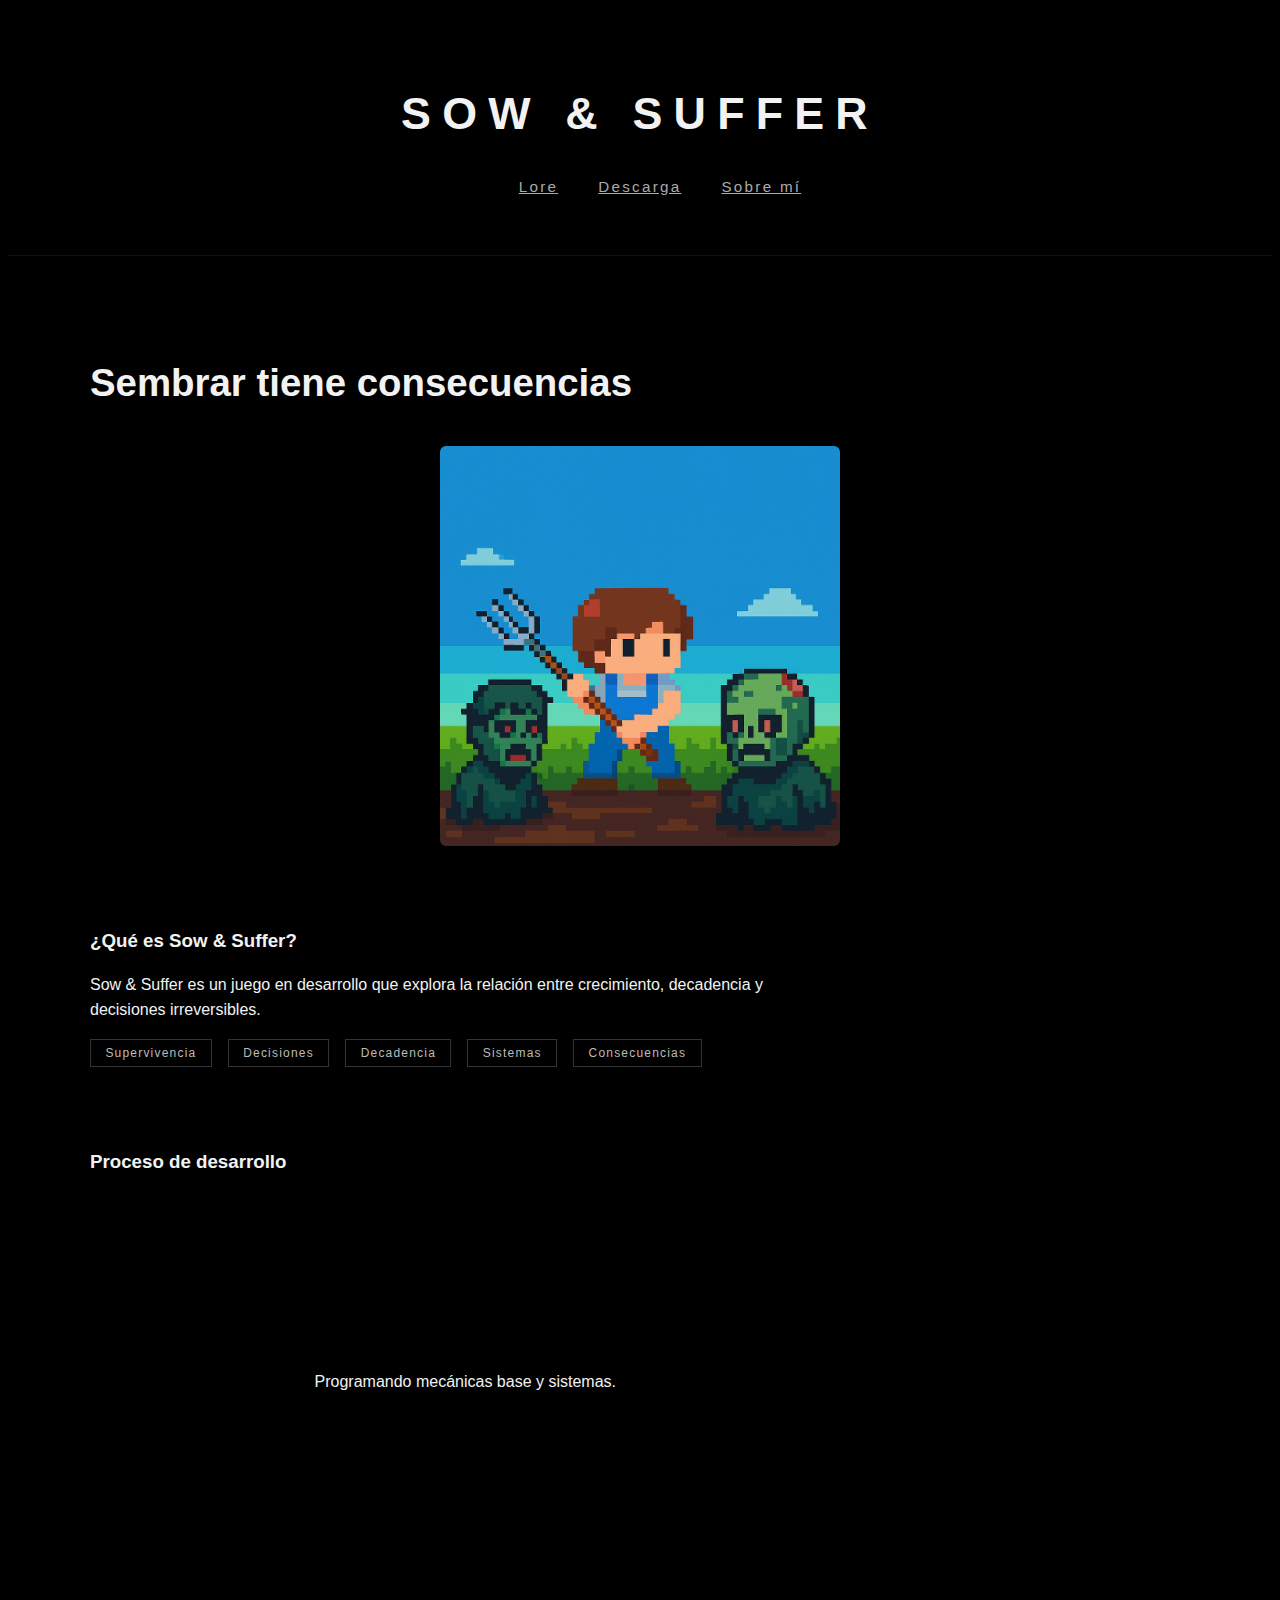
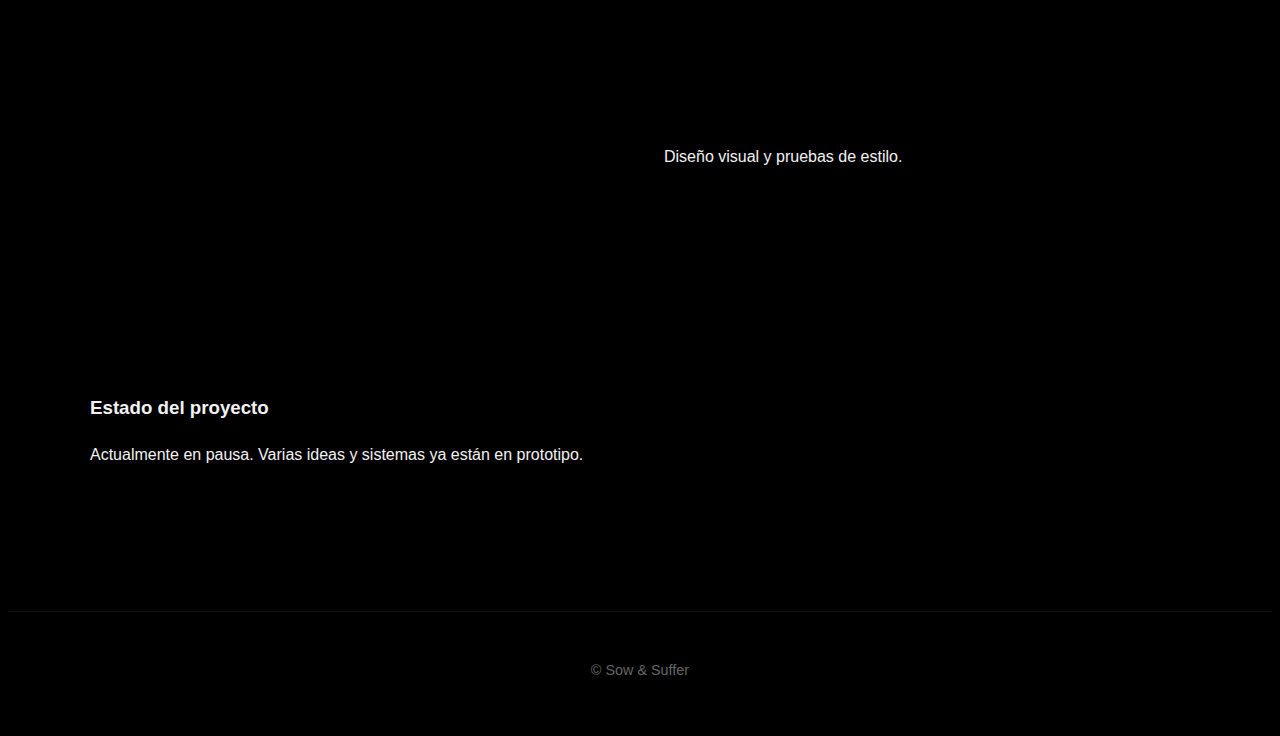
<file: index.html>
<!DOCTYPE html>
<html lang="es">

<head>
    <meta charset="UTF-8">
    <title>Sow & Suffer</title>
    <meta name="viewport" content="width=device-width, initial-scale=1.0">
    <link rel="stylesheet" href="style.css">
    <link rel="icon" href="media/imagenes/logo.png" type="image/png">
</head>

<body class="index-body">

    <header class="index-header">
        <nav class="index-nav">
            <h1 class="index-title">SOW & SUFFER</h1>
            <ul class="index-menu" style="list-style: none;">
                <li><a href="lore.html" target="_blank" rel="noopener noreferrer">Lore</a></li>
                <li><a href="descarga.html" target="_blank" rel="noopener noreferrer">Descarga</a></li>
                <li><a href="sobre-mi.html" target="_blank" rel="noopener noreferrer">Sobre mí</a></li>
            </ul>
        </nav>
    </header>

    <main class="index-main">

        <section class="index-hero">
            <h2 class="index-hero-text">Sembrar tiene consecuencias</h2>
            <div class="index-hero-media reveal-media">
                <img src="media/imagenes/imagen-representativa.png" alt="Imagen principal de Sow & Suffer">
            </div>
        </section>

        <section class="index-description">
            <h3>¿Qué es Sow & Suffer?</h3>
            <p>
                Sow & Suffer es un juego en desarrollo que explora la relación entre
                crecimiento, decadencia y decisiones irreversibles.
            </p>
            <div class="index-tags">
                <button class="index-tag" data-info="El juego prioriza la gestión de recursos limitados.">
                    Supervivencia
                </button>

                <button class="index-tag" data-info="Cada acción deja una marca permanente."> Decisiones </button>

                <button class="index-tag" data-info="El mundo se deteriora con el tiempo."> Decadencia </button>

                <button class="index-tag" data-info="Mecánicas interconectadas entre sí."> Sistemas </button>

                <button class="index-tag" data-info="Nada ocurre sin un costo."> Consecuencias </button>
            </div>
        </section>

        <section class="index-process">
            <h3>Proceso de desarrollo</h3>

            <article class="index-process-block">
                <div class="index-process-media reveal-media">
                    <video src="media/videos/140912-776415326_small.mp4" controls playsinline</video>
                </div>
                <p>Programando mecánicas base y sistemas.</p>
            </article>

            <article class="index-process-block">
                <div class="index-process-media reveal-media">
                    <img src="media/imagenes/sprite-S&S.png" alt="Sprites en desarrollo">
                </div>
                <p>Diseño visual y pruebas de estilo.</p>
            </article>

        </section>

        <section class="index-status">
            <h3>Estado del proyecto</h3>
            <p>Actualmente en pausa. Varias ideas y sistemas ya están en prototipo.</p>
        </section>

    </main>

    <footer class="index-footer">
        <p>© Sow & Suffer</p>
    </footer>

    <button id="scrollTopBtn" class="scroll-top-btn" aria-label="Volver arriba"> ↑ </button>

    <script src="scroll-top.js"></script>
    <script src="reveal-media.js"></script>
    <script src="tags-tooltip.js"></script>

</body>

</html>
</file>
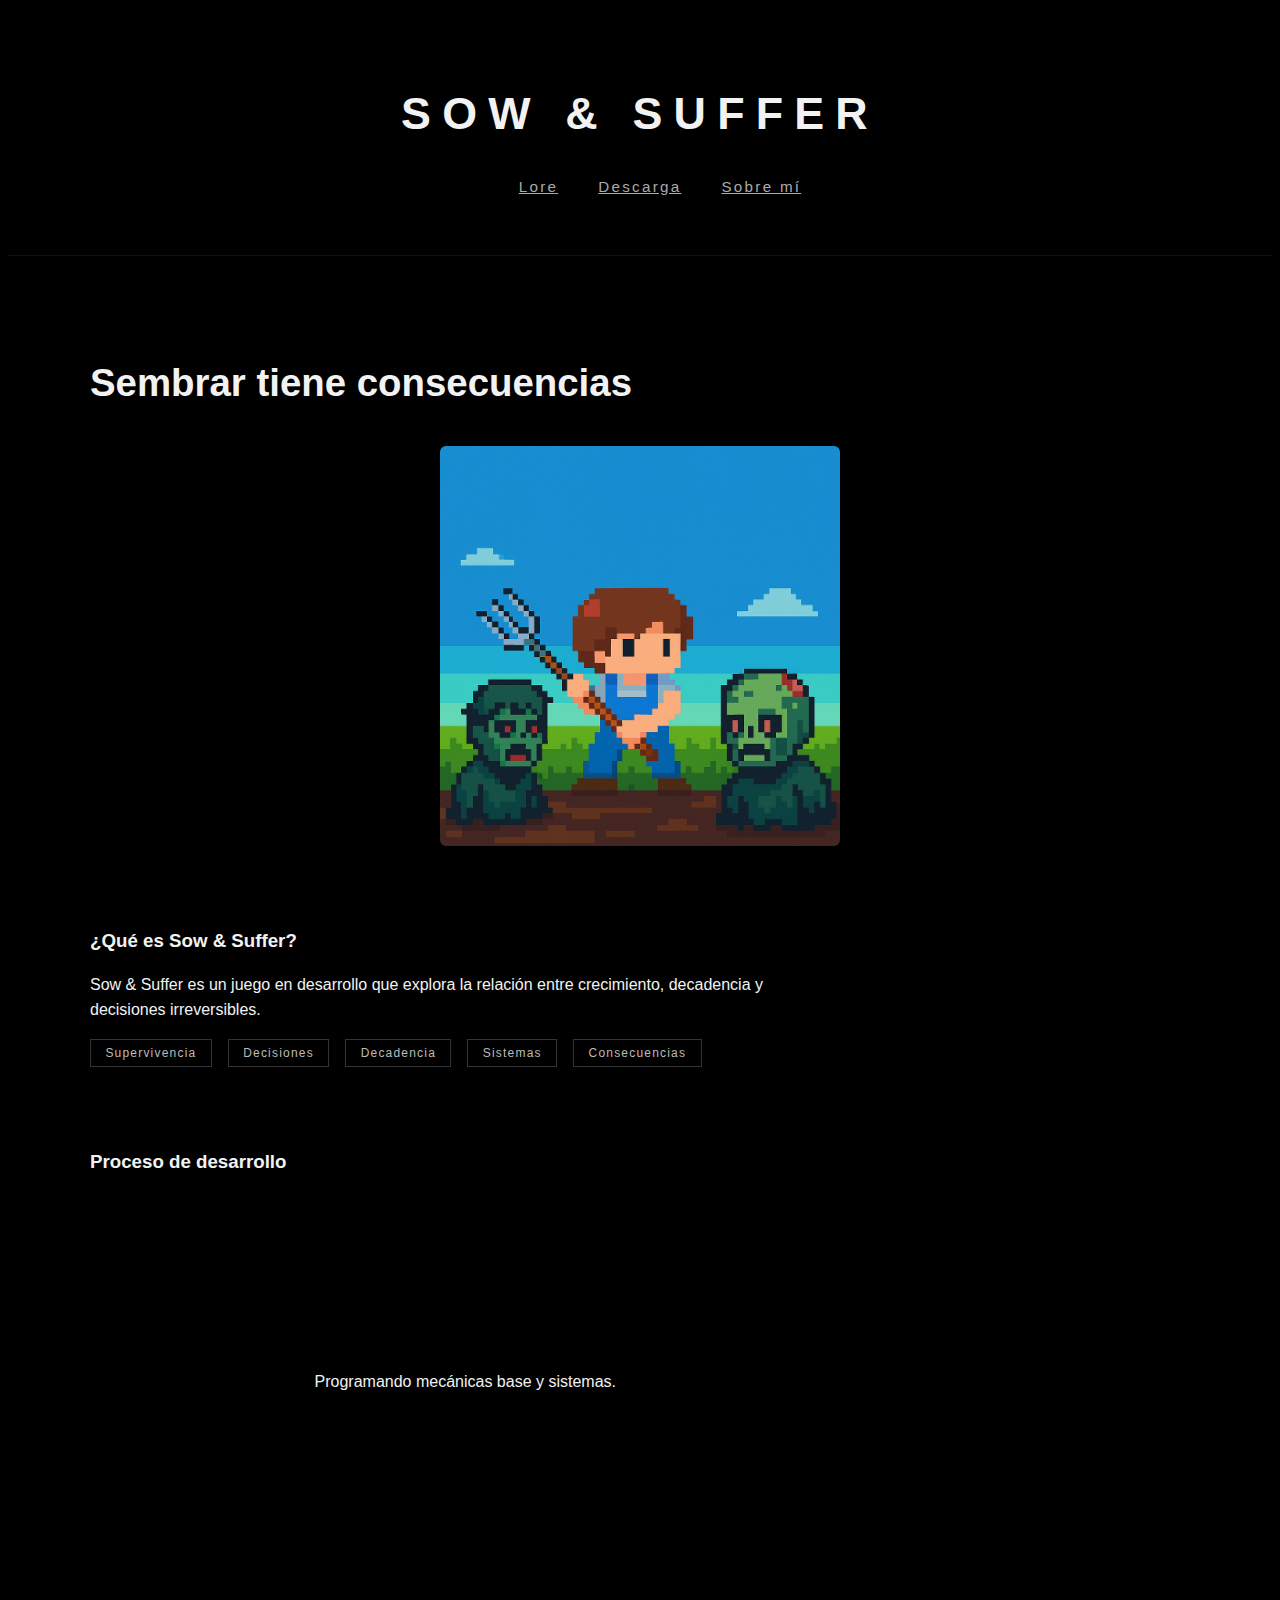
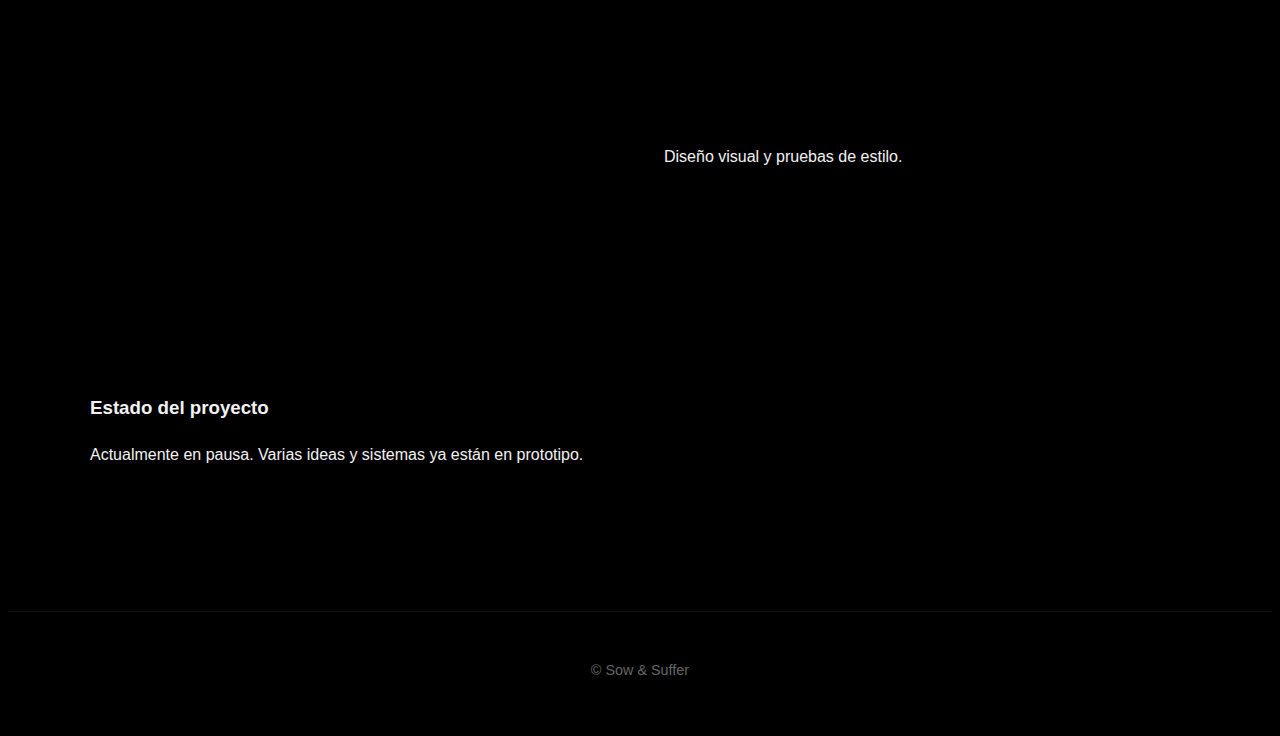
<file: pagina-web/index.html>
<!DOCTYPE html>
<html lang="es">

<head>
    <meta charset="UTF-8">
    <title>Sow & Suffer</title>
    <meta name="viewport" content="width=device-width, initial-scale=1.0">
    <link rel="stylesheet" href="style.css">
    <link rel="icon" href="media/imagenes/logo.png" type="image/png">
</head>

<body class="index-body">

    <header class="index-header">
        <nav class="index-nav">
            <h1 class="index-title">SOW & SUFFER</h1>
            <ul class="index-menu" style="list-style: none;">
                <li><a href="lore.html" target="_blank" rel="noopener noreferrer">Lore</a></li>
                <li><a href="descarga.html" target="_blank" rel="noopener noreferrer">Descarga</a></li>
                <li><a href="sobre-mi.html" target="_blank" rel="noopener noreferrer">Sobre mí</a></li>
            </ul>
        </nav>
    </header>

    <main class="index-main">

        <section class="index-hero">
            <h2 class="index-hero-text">Sembrar tiene consecuencias</h2>
            <div class="index-hero-media reveal-media">
                <img src="media/imagenes/imagen-representativa.png" alt="Imagen principal de Sow & Suffer">
            </div>
        </section>

        <section class="index-description">
            <h3>¿Qué es Sow & Suffer?</h3>
            <p>
                Sow & Suffer es un juego en desarrollo que explora la relación entre
                crecimiento, decadencia y decisiones irreversibles.
            </p>
            <div class="index-tags">
                <button class="index-tag" data-info="El juego prioriza la gestión de recursos limitados.">
                    Supervivencia
                </button>

                <button class="index-tag" data-info="Cada acción deja una marca permanente."> Decisiones </button>

                <button class="index-tag" data-info="El mundo se deteriora con el tiempo."> Decadencia </button>

                <button class="index-tag" data-info="Mecánicas interconectadas entre sí."> Sistemas </button>

                <button class="index-tag" data-info="Nada ocurre sin un costo."> Consecuencias </button>
            </div>
        </section>

        <section class="index-process">
            <h3>Proceso de desarrollo</h3>

            <article class="index-process-block">
                <div class="index-process-media reveal-media">
                    <video src="media/videos/140912-776415326_small.mp4" controls playsinline</video>
                </div>
                <p>Programando mecánicas base y sistemas.</p>
            </article>

            <article class="index-process-block">
                <div class="index-process-media reveal-media">
                    <img src="media/imagenes/sprite-S&S.png" alt="Sprites en desarrollo">
                </div>
                <p>Diseño visual y pruebas de estilo.</p>
            </article>

        </section>

        <section class="index-status">
            <h3>Estado del proyecto</h3>
            <p>Actualmente en pausa. Varias ideas y sistemas ya están en prototipo.</p>
        </section>

    </main>

    <footer class="index-footer">
        <p>© Sow & Suffer</p>
    </footer>

    <button id="scrollTopBtn" class="scroll-top-btn" aria-label="Volver arriba"> ↑ </button>

    <script src="scroll-top.js"></script>
    <script src="reveal-media.js"></script>
    <script src="tags-tooltip.js"></script>

</body>

</html>
</file>
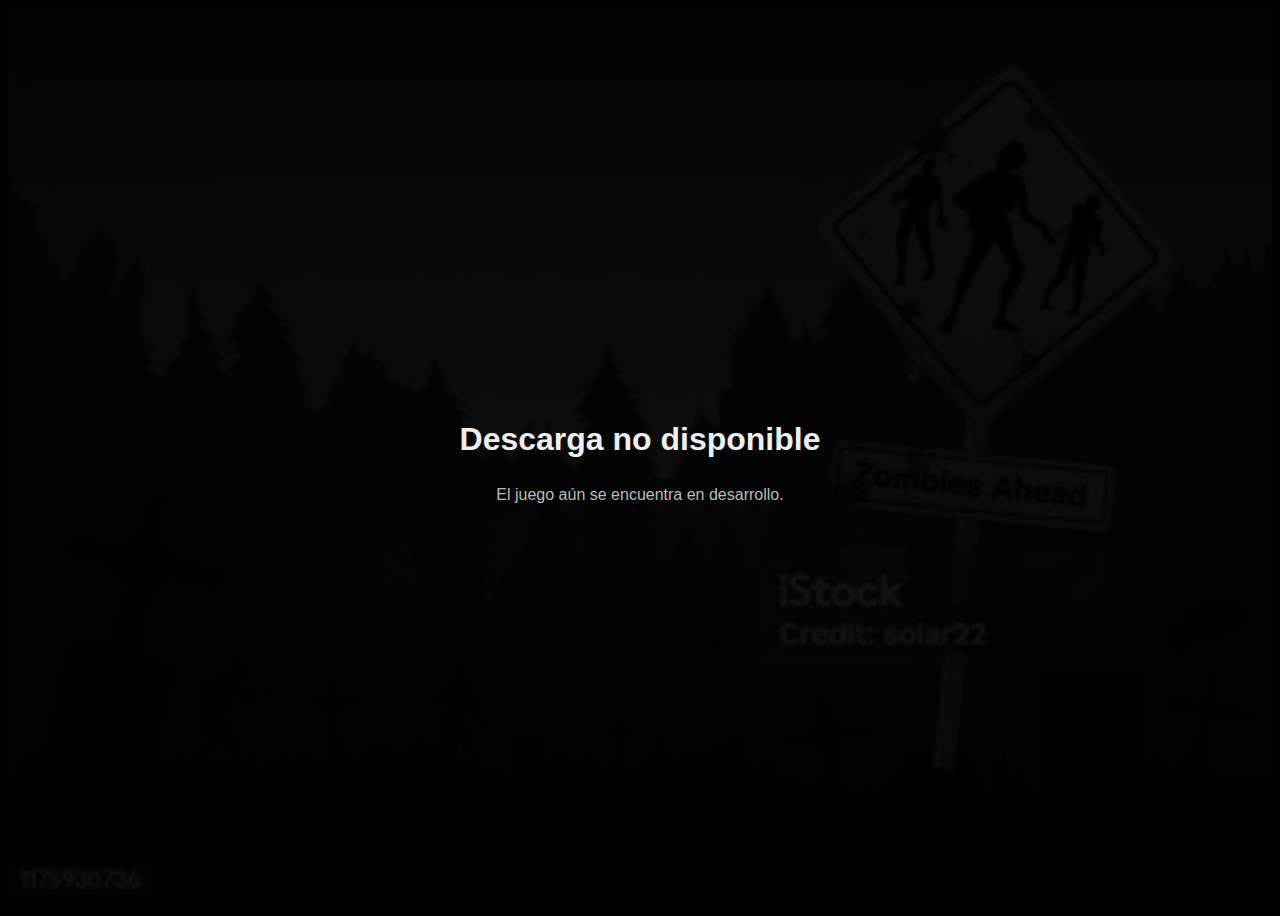
<file: descarga.html>
<!DOCTYPE html>
<html lang="es">

<head>
    <meta charset="UTF-8">
    <title>Sow & Suffer — Descarga</title>
    <meta name="viewport" content="width=device-width, initial-scale=1.0">
    <link rel="stylesheet" href="style.css">
</head>

<body class="download-body">




    <main class="download-main">
        <section class="download-warning">
            <h1>Descarga no disponible</h1>
            <p>El juego aún se encuentra en desarrollo.</p>
        </section>
    </main>


</body>

</html>
</file>
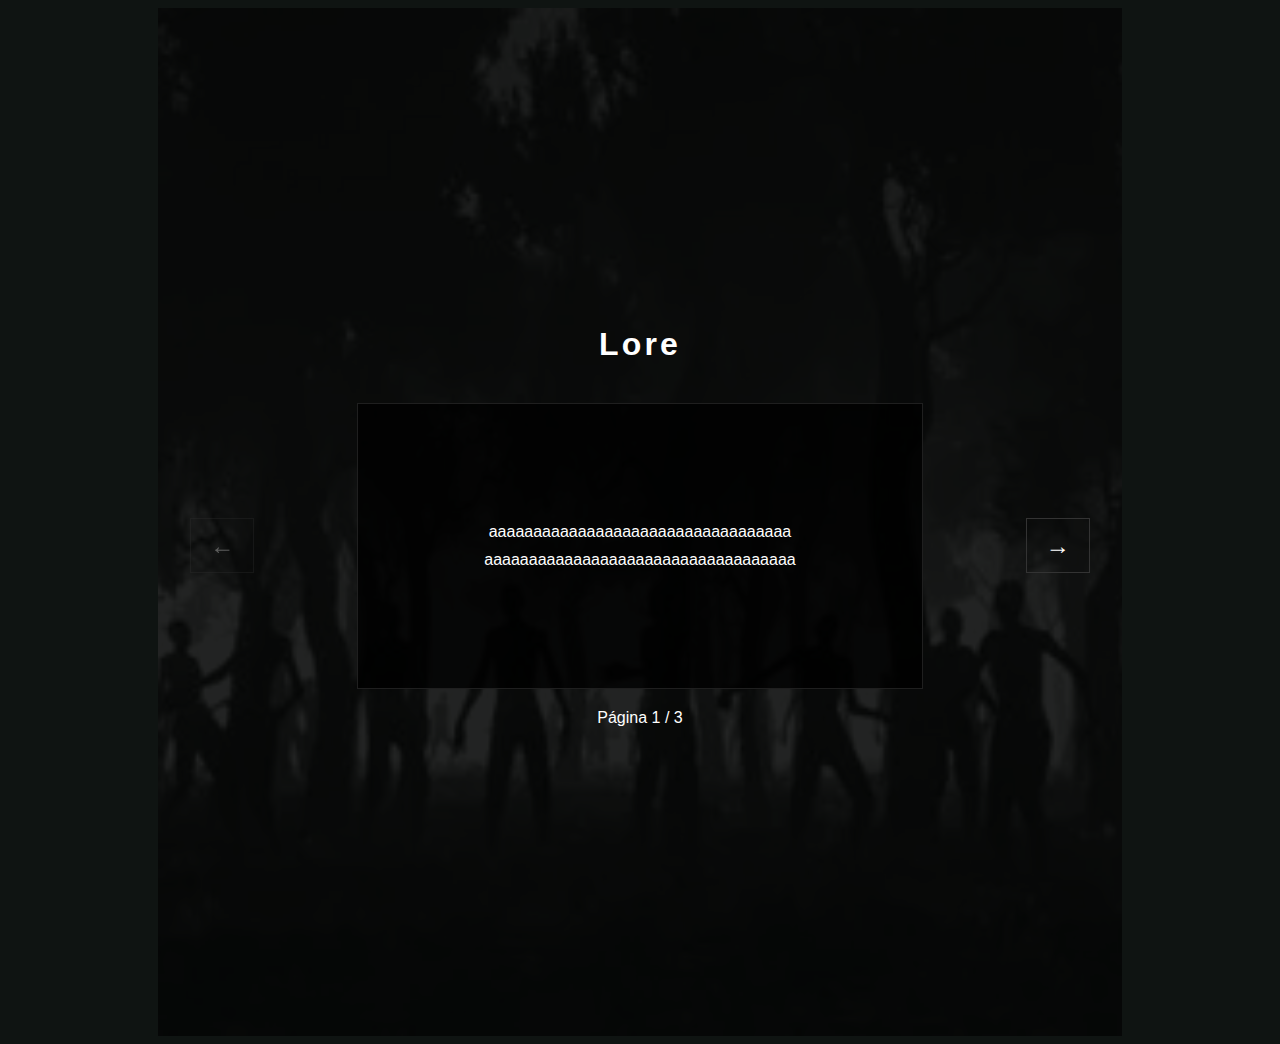
<file: lore.html>
<!DOCTYPE html>
<html lang="es">

<head>
    <meta charset="UTF-8">
    <title>Sow & Suffer — Lore</title>
    <meta name="viewport" content="width=device-width, initial-scale=1.0">
    <link rel="stylesheet" href="style.css">
    <link rel="icon" href="media/imagenes/logo.png" type="image/png">
</head>

<body class="lore-body">

    <main class="lore-main">
        <section class="lore-content">

            <h1>Lore</h1>

            <div class="lore-book">

                <button class="lore-nav lore-prev" aria-label="Página anterior">
                ←
                </button>

                <div class="lore-page">
                    <p id="lore-text"></p>
                </div>

                <button class="lore-nav lore-next" aria-label="Página siguiente">
                →
                </button>

            </div>

            <p id="lore-page-indicator"></p>
        
        </section>
    </main>

    <!-- Botón volver arriba -->
    <button id="scrollTopBtn" class="scroll-top-btn" aria-label="Volver arriba">↑</button>

    <!-- JS -->
    <script src="scroll-top.js"></script>
    <script src="lore-book.js"></script>

</body>


</html>
</file>
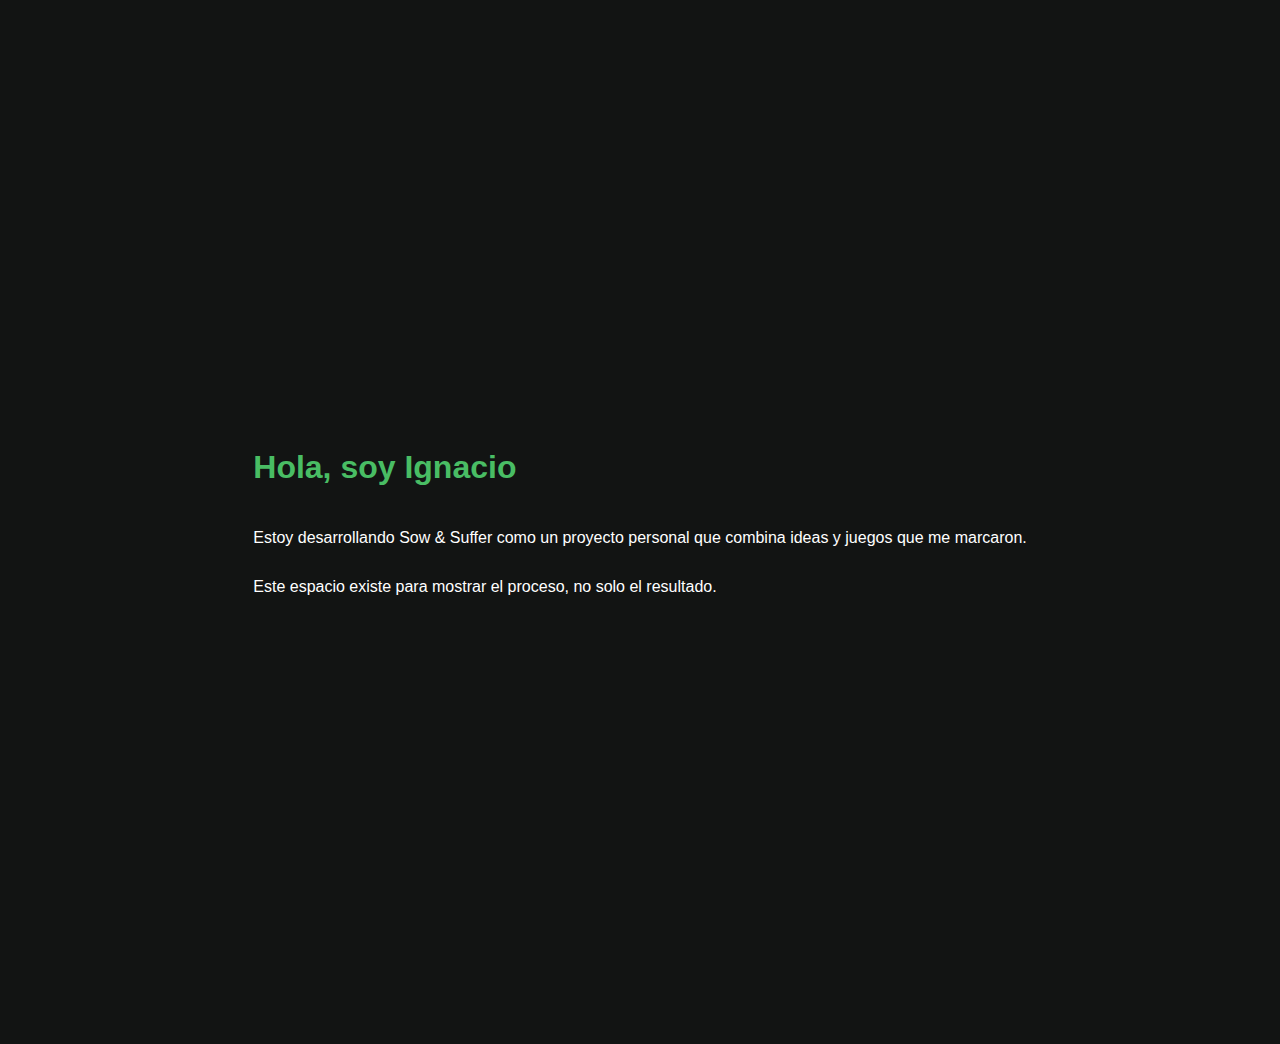
<file: sobre-mi.html>
<!DOCTYPE html>
<html lang="es">

<head>
    <meta charset="UTF-8">
    <title>Sow & Suffer — Sobre mí</title>
    <meta name="viewport" content="width=device-width, initial-scale=1.0">
    <link rel="stylesheet" href="style.css">
    <link rel="icon" href="media/imagenes/logo.png" type="image/png">
</head>

<body class="about-body">




    <main class="about-main">
        <section class="about-content">
            <h1>Hola, soy Ignacio</h1>
            <p>
                Estoy desarrollando Sow & Suffer como un proyecto personal que combina
                ideas y juegos que me marcaron.
            </p>
            <p>
                Este espacio existe para mostrar el proceso, no solo el resultado.
            </p>
        </section>
    </main>

    <button id="scrollTopBtn" class="scroll-top-btn" aria-label="Volver arriba"> ↑ </button>

    <script src="scroll-top.js"></script>

</body>


</html>
</file>
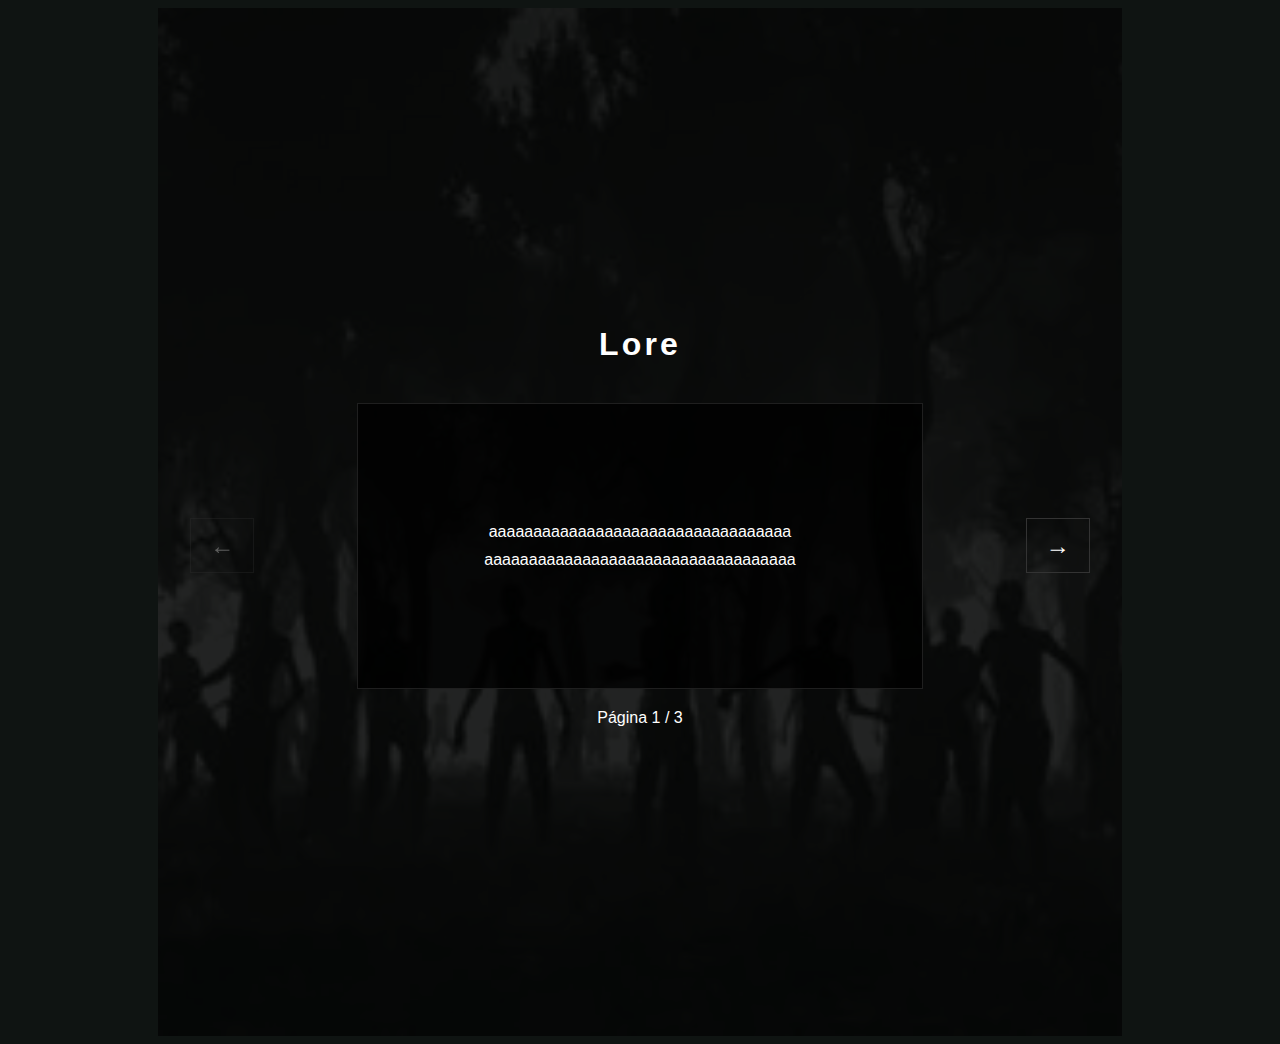
<file: pagina-web/lore.html>
<!DOCTYPE html>
<html lang="es">

<head>
    <meta charset="UTF-8">
    <title>Sow & Suffer — Lore</title>
    <meta name="viewport" content="width=device-width, initial-scale=1.0">
    <link rel="stylesheet" href="style.css">
</head>

<body class="lore-body">

    <main class="lore-main">
        <section class="lore-content">

            <h1>Lore</h1>

            <div class="lore-book">

                <button class="lore-nav lore-prev" aria-label="Página anterior">
                ←
                </button>

                <div class="lore-page">
                    <p id="lore-text"></p>
                </div>

                <button class="lore-nav lore-next" aria-label="Página siguiente">
                →
                </button>

            </div>

            <p id="lore-page-indicator"></p>
        
        </section>
    </main>

    <!-- Botón volver arriba -->
    <button id="scrollTopBtn" class="scroll-top-btn" aria-label="Volver arriba">↑</button>

    <!-- JS -->
    <script src="scroll-top.js"></script>
    <script src="lore-book.js"></script>

</body>

</html>
</file>
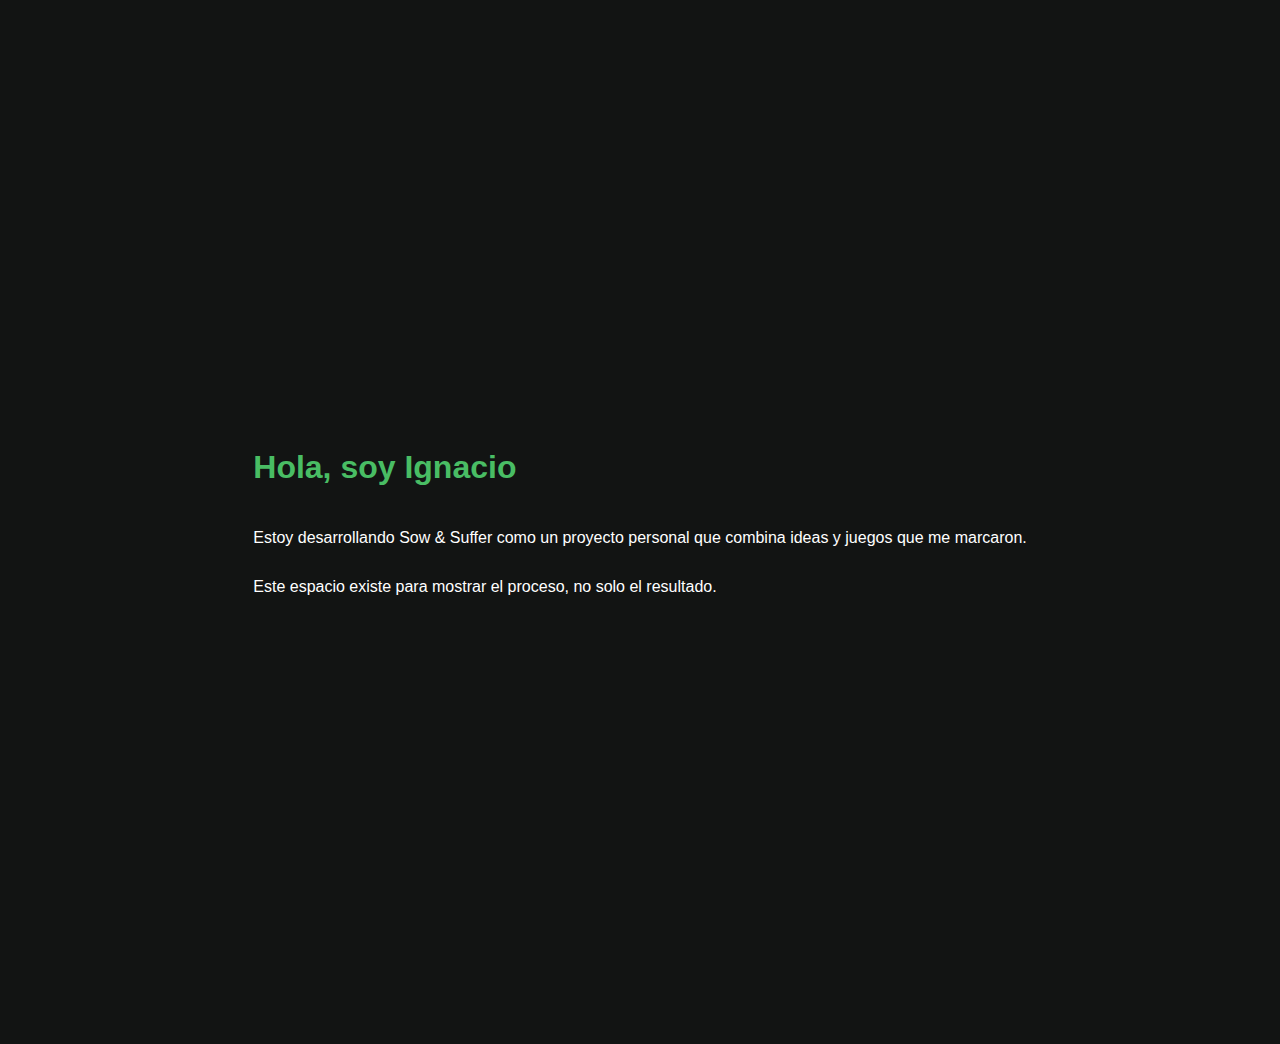
<file: pagina-web/sobre-mi.html>
<!DOCTYPE html>
<html lang="es">

<head>
    <meta charset="UTF-8">
    <title>Sow & Suffer — Sobre mí</title>
    <meta name="viewport" content="width=device-width, initial-scale=1.0">
    <link rel="stylesheet" href="style.css">
</head>

<body class="about-body">




    <main class="about-main">
        <section class="about-content">
            <h1>Hola, soy Ignacio</h1>
            <p>
                Estoy desarrollando Sow & Suffer como un proyecto personal que combina
                ideas y juegos que me marcaron.
            </p>
            <p>
                Este espacio existe para mostrar el proceso, no solo el resultado.
            </p>
        </section>
    </main>

    <button id="scrollTopBtn" class="scroll-top-btn" aria-label="Volver arriba"> ↑ </button>

    <script src="scroll-top.js"></script>

</body>

</html>
</file>
<file: style.css>
/* =========================
INDEX
========================= */
html {
    scroll-behavior: smooth;
}

body {
    font-family: Arial, Helvetica, sans-serif;
    line-height: 1.6;
}

.index-body {
    background: #000;
    color: #f2f2f2;
}

.index-header {
    background: #000;
    border-bottom: 1px solid #111;
}

.index-nav {
    max-width: 1100px;
    margin: auto;
    padding: 2.5rem 2rem;
    text-align: center;
}

.index-title {
    font-size: 2.8rem;
    letter-spacing: 0.25em;
    margin-bottom: 1.5rem;
}

.index-menu {
    display: flex;
    justify-content: center;
    gap: 2.5rem;
}

.index-menu li a {
    color: #aaa;
    font-size: 0.95rem;
    letter-spacing: 0.15em;
    transition: color 0.2s ease;
}

.index-menu li a:hover {
    color: #fff;
}

.index-main {
    max-width: 1100px;
    margin: auto;
    padding: 4rem 2rem;
}

.index-hero {
    margin-bottom: 5rem;
}

.index-hero-text {
    font-size: 2.4rem;
    margin-bottom: 2rem;
}

.index-hero-media {
    width: 100%;
    max-width: 400px;
    margin: 2rem auto;
}

.index-hero-media img {
    width: 100%;
    display: block;
    border-radius: 6px;
}

.index-description {
    max-width: 700px;
    margin-bottom: 5rem;
}

.index-description h3 {
    margin-bottom: 1rem;
}

.index-process {
    margin-bottom: 5rem;
}

.index-process h3 {
    margin-bottom: 3rem;
}

.index-process-block {
    display: grid;
    grid-template-columns: 1fr 1fr;
    gap: 3rem;
    align-items: center;
    margin-bottom: 4rem;
}

.index-process-media {
    width: 100%;
    max-width: 600px;
    margin-bottom: 1rem;
    display: flex;
    align-items: center;
    justify-content: center;
}

.index-process-media img {
    width: 100%;
    display: block;
    image-rendering: pixelated;
}

.index-process-media video {
    width: 100%;
    display: block;
    border-radius: 6px;
    object-fit: cover;
}

.index-process-block:nth-child(even) {
    direction: rtl;
}

.index-process-block:nth-child(even)>* {
    direction: ltr;
}

.index-process-block:nth-child(even) p {
    text-align: right;
    margin-left: auto;
}

.index-status {
    max-width: 700px;
    margin-bottom: 5rem;
}



.index-footer {
    border-top: 1px solid #111;
    padding: 2rem;
    text-align: center;
    color: #666;
    font-size: 0.9rem;
}

/* =========================
revelar contenido
========================= */

.reveal-media {
    opacity: 0;
    transform: translateY(30px);
    transition: opacity 0.8s ease, transform 0.8s ease;
    will-change: opacity, transform;
}

.reveal-media.is-visible {
    opacity: 1;
    transform: translateY(0);
}

/* =========================
TAGS
========================= */
.index-tags {
    display: flex;
    flex-wrap: wrap;
    gap: 1rem;
    margin-bottom: 3rem;
}

.index-tag {
    background: transparent;
    border: 1px solid #333;
    color: #bbb;
    padding: 0.4rem 0.9rem;
    font-size: 0.75rem;
    letter-spacing: 0.1em;
    cursor: pointer;
    transition: all 0.2s ease;
}

.index-tag:hover {
    border-color: #777;
    color: #fff;
}

/* Tooltip */
.tag-tooltip {
    position: fixed;
    background: rgba(0, 0, 0, 0.9);
    color: #f2f2f2;
    padding: 0.6rem 0.9rem;
    font-size: 0.75rem;
    max-width: 240px;
    pointer-events: none;
    opacity: 0;
    transform: translateY(5px);
    transition: opacity 0.15s ease, transform 0.15s ease;
    z-index: 999;
}

.tag-tooltip.visible {
    opacity: 1;
    transform: translateY(0);
}



/* =========================
LORE
========================= */

.lore-body {
    background: #0f1412;
    color: #ffffff;
}

.lore-main {
    max-width: 900px;
    margin: auto;
    padding: 4rem 2rem;
    min-height: 100vh;

    display: flex;
    align-items: center;
    justify-content: center;

    position: relative;
}

/* Imagen de fondo */
.lore-main::before {
    content: "";
    position: absolute;
    inset: 0;
    background: url("media/imagenes/fondo-lore.webp") center / cover no-repeat;
    filter: grayscale(100%) contrast(1.1);
    opacity: 0.35;
    z-index: 1;
}

/* Oscurecido encima de la imagen */
.lore-main::after {
    content: "";
    position: absolute;
    inset: 0;
    background: rgba(0, 0, 0, 0.65);
    z-index: 2;
}

/* Contenido por encima de todo */
.lore-content {
    position: relative;
    z-index: 3;
    width: 100%;
    text-align: center;
}

.lore-content h1 {
    margin-bottom: 2rem;
    letter-spacing: 0.1em;
}

/* =========================
LIBRO
========================= */

.lore-book {
    display: flex;
    align-items: center;
    justify-content: space-between;
    gap: 2rem;
}

/* Página */
.lore-page {
    background: rgba(0, 0, 0, 0.8);
    padding: 2rem;
    width: 100%;
    max-width: 500px;
    min-height: 220px;

    display: flex;
    align-items: center;
    justify-content: center;

    border: 1px solid #1f1f1f;
}

.lore-page p {
    margin: 0;
    line-height: 1.7;

    white-space: normal;
    word-break: break-word;
    overflow-wrap: break-word;
}

.lore-page p {
    opacity: 1;
    transition: opacity 0.4s ease;
}

/* cuando está ocultándose */
.lore-page p.fade-out {
    opacity: 0;
}


/* Botones de navegación */
.lore-nav {
    background: none;
    border: 1px solid #333;
    color: #ffffff;
    font-size: 1.5rem;
    padding: 0.8rem 1.2rem;
    cursor: pointer;

    transition: opacity 0.3s ease;
}

/* Estado deshabilitado (JS lo va a usar) */
.lore-nav:disabled {
    opacity: 0.3;
    cursor: default;
}



/* =========================
SOBRE MI
========================= */

.about-body {
    background: #121413;
    color: #ffffff;
}

.about-main {
    max-width: 800px;
    margin: auto;
    padding: 4rem 2rem;
    min-height: 100vh;

    display: flex;
    align-items: center;
    justify-content: center;
}

.about-content h1 {
    margin-bottom: 2rem;
    color: #49bd64;
}

.about-content p {
    margin-bottom: 1.5rem;
}

.about-back {
    color: #7fbf90;
}



/* =========================
DESCARGA
========================= */

.download-body {
    background: #000;
    color: #eee;
    min-height: 100vh;
}

/* Volver */
.download-back {
    color: #aaa;
    font-size: 0.9rem;
    letter-spacing: 0.1em;
}

.download-back:hover {
    color: #fff;
}

/* Layout principal */
.download-main {
    min-height: 100vh;
    display: flex;
    align-items: center;
    justify-content: center;
    position: relative;
}

/* Imagen de fondo */
.download-main::before {
    content: "";
    position: absolute;
    inset: 0;
    background: url("media/imagenes/fondo-descarga.webp") center / cover no-repeat;
    filter: grayscale(100%) contrast(1.1);
    opacity: 0.25;
    z-index: 1;
}

/* Oscurecido */
.download-main::after {
    content: "";
    position: absolute;
    inset: 0;
    background: rgba(0, 0, 0, 0.7);
    z-index: 2;
}

/* Contenido */
.download-warning {
    position: relative;
    z-index: 3;
    text-align: center;
    max-width: 600px;
    padding: 2rem;
}

/* Imagen / placeholder */
.download-image {
    height: 260px;
    margin-bottom: 2rem;
    background: #111;
    display: flex;
    align-items: center;
    justify-content: center;
    color: #555;
}

/* Texto */
.download-warning h1 {
    font-size: 2rem;
    margin-bottom: 1rem;
}

.download-warning p {
    color: #bbb;
}



/* =========================
BOTÓN SCROLL TO TOP – S&S
========================= */

.scroll-top-btn {
    position: fixed;
    bottom: 2.5rem;      /* arriba del footer */
    right: 2.5rem;

    width: 56px;
    height: 56px;

    background: #0b0b0b;
    color: #f2f2f2;

    border: 1px solid #1f1f1f;
    font-size: 1.2rem;
    cursor: pointer;

    display: flex;
    align-items: center;
    justify-content: center;

    opacity: 0;
    pointer-events: none;
    transition: opacity 0.3s ease, transform 0.3s ease;

    z-index: 1000;
}

/* cuando JS lo activa */
.scroll-top-btn.visible {
    opacity: 1;
    pointer-events: auto;
    transform: translateY(0);
}

.scroll-top-btn:hover {
    background: #111;
    border-color: #333;
    transform: translateY(-4px);
}
</file>
<file: pagina-web/style.css>
/* =========================
INDEX
========================= */
html {
    scroll-behavior: smooth;
}

body {
    font-family: Arial, Helvetica, sans-serif;
    line-height: 1.6;
}

.index-body {
    background: #000;
    color: #f2f2f2;
}

.index-header {
    background: #000;
    border-bottom: 1px solid #111;
}

.index-nav {
    max-width: 1100px;
    margin: auto;
    padding: 2.5rem 2rem;
    text-align: center;
}

.index-title {
    font-size: 2.8rem;
    letter-spacing: 0.25em;
    margin-bottom: 1.5rem;
}

.index-menu {
    display: flex;
    justify-content: center;
    gap: 2.5rem;
}

.index-menu li a {
    color: #aaa;
    font-size: 0.95rem;
    letter-spacing: 0.15em;
    transition: color 0.2s ease;
}

.index-menu li a:hover {
    color: #fff;
}

.index-main {
    max-width: 1100px;
    margin: auto;
    padding: 4rem 2rem;
}

.index-hero {
    margin-bottom: 5rem;
}

.index-hero-text {
    font-size: 2.4rem;
    margin-bottom: 2rem;
}

.index-hero-media {
    width: 100%;
    max-width: 400px;
    margin: 2rem auto;
}

.index-hero-media img {
    width: 100%;
    display: block;
    border-radius: 6px;
}

.index-description {
    max-width: 700px;
    margin-bottom: 5rem;
}

.index-description h3 {
    margin-bottom: 1rem;
}

.index-process {
    margin-bottom: 5rem;
}

.index-process h3 {
    margin-bottom: 3rem;
}

.index-process-block {
    display: grid;
    grid-template-columns: 1fr 1fr;
    gap: 3rem;
    align-items: center;
    margin-bottom: 4rem;
}

.index-process-media {
    width: 100%;
    max-width: 600px;
    margin-bottom: 1rem;
    display: flex;
    align-items: center;
    justify-content: center;
}

.index-process-media img {
    width: 100%;
    display: block;
    image-rendering: pixelated;
}

.index-process-media video {
    width: 100%;
    display: block;
    border-radius: 6px;
    object-fit: cover;
}

.index-process-block:nth-child(even) {
    direction: rtl;
}

.index-process-block:nth-child(even)>* {
    direction: ltr;
}

.index-process-block:nth-child(even) p {
    text-align: right;
    margin-left: auto;
}

.index-status {
    max-width: 700px;
    margin-bottom: 5rem;
}



.index-footer {
    border-top: 1px solid #111;
    padding: 2rem;
    text-align: center;
    color: #666;
    font-size: 0.9rem;
}

/* =========================
revelar contenido
========================= */

.reveal-media {
    opacity: 0;
    transform: translateY(30px);
    transition: opacity 0.8s ease, transform 0.8s ease;
    will-change: opacity, transform;
}

.reveal-media.is-visible {
    opacity: 1;
    transform: translateY(0);
}

/* =========================
TAGS
========================= */
.index-tags {
    display: flex;
    flex-wrap: wrap;
    gap: 1rem;
    margin-bottom: 3rem;
}

.index-tag {
    background: transparent;
    border: 1px solid #333;
    color: #bbb;
    padding: 0.4rem 0.9rem;
    font-size: 0.75rem;
    letter-spacing: 0.1em;
    cursor: pointer;
    transition: all 0.2s ease;
}

.index-tag:hover {
    border-color: #777;
    color: #fff;
}

/* Tooltip */
.tag-tooltip {
    position: fixed;
    background: rgba(0, 0, 0, 0.9);
    color: #f2f2f2;
    padding: 0.6rem 0.9rem;
    font-size: 0.75rem;
    max-width: 240px;
    pointer-events: none;
    opacity: 0;
    transform: translateY(5px);
    transition: opacity 0.15s ease, transform 0.15s ease;
    z-index: 999;
}

.tag-tooltip.visible {
    opacity: 1;
    transform: translateY(0);
}



/* =========================
LORE
========================= */

.lore-body {
    background: #0f1412;
    color: #ffffff;
}

.lore-main {
    max-width: 900px;
    margin: auto;
    padding: 4rem 2rem;
    min-height: 100vh;

    display: flex;
    align-items: center;
    justify-content: center;

    position: relative;
}

/* Imagen de fondo */
.lore-main::before {
    content: "";
    position: absolute;
    inset: 0;
    background: url("media/imagenes/fondo-lore.webp") center / cover no-repeat;
    filter: grayscale(100%) contrast(1.1);
    opacity: 0.35;
    z-index: 1;
}

/* Oscurecido encima de la imagen */
.lore-main::after {
    content: "";
    position: absolute;
    inset: 0;
    background: rgba(0, 0, 0, 0.65);
    z-index: 2;
}

/* Contenido por encima de todo */
.lore-content {
    position: relative;
    z-index: 3;
    width: 100%;
    text-align: center;
}

.lore-content h1 {
    margin-bottom: 2rem;
    letter-spacing: 0.1em;
}

/* =========================
LIBRO
========================= */

.lore-book {
    display: flex;
    align-items: center;
    justify-content: space-between;
    gap: 2rem;
}

/* Página */
.lore-page {
    background: rgba(0, 0, 0, 0.8);
    padding: 2rem;
    width: 100%;
    max-width: 500px;
    min-height: 220px;

    display: flex;
    align-items: center;
    justify-content: center;

    border: 1px solid #1f1f1f;
}

.lore-page p {
    margin: 0;
    line-height: 1.7;

    white-space: normal;
    word-break: break-word;
    overflow-wrap: break-word;
}

.lore-page p {
    opacity: 1;
    transition: opacity 0.4s ease;
}

/* cuando está ocultándose */
.lore-page p.fade-out {
    opacity: 0;
}


/* Botones de navegación */
.lore-nav {
    background: none;
    border: 1px solid #333;
    color: #ffffff;
    font-size: 1.5rem;
    padding: 0.8rem 1.2rem;
    cursor: pointer;

    transition: opacity 0.3s ease;
}

/* Estado deshabilitado (JS lo va a usar) */
.lore-nav:disabled {
    opacity: 0.3;
    cursor: default;
}



/* =========================
SOBRE MI
========================= */

.about-body {
    background: #121413;
    color: #ffffff;
}

.about-main {
    max-width: 800px;
    margin: auto;
    padding: 4rem 2rem;
    min-height: 100vh;

    display: flex;
    align-items: center;
    justify-content: center;
}

.about-content h1 {
    margin-bottom: 2rem;
    color: #49bd64;
}

.about-content p {
    margin-bottom: 1.5rem;
}

.about-back {
    color: #7fbf90;
}



/* =========================
DESCARGA
========================= */

.download-body {
    background: #000;
    color: #eee;
    min-height: 100vh;
}

/* Volver */
.download-back {
    color: #aaa;
    font-size: 0.9rem;
    letter-spacing: 0.1em;
}

.download-back:hover {
    color: #fff;
}

/* Layout principal */
.download-main {
    min-height: 100vh;
    display: flex;
    align-items: center;
    justify-content: center;
    position: relative;
}

/* Imagen de fondo */
.download-main::before {
    content: "";
    position: absolute;
    inset: 0;
    background: url("media/imagenes/fondo-descarga.webp") center / cover no-repeat;
    filter: grayscale(100%) contrast(1.1);
    opacity: 0.25;
    z-index: 1;
}

/* Oscurecido */
.download-main::after {
    content: "";
    position: absolute;
    inset: 0;
    background: rgba(0, 0, 0, 0.7);
    z-index: 2;
}

/* Contenido */
.download-warning {
    position: relative;
    z-index: 3;
    text-align: center;
    max-width: 600px;
    padding: 2rem;
}

/* Imagen / placeholder */
.download-image {
    height: 260px;
    margin-bottom: 2rem;
    background: #111;
    display: flex;
    align-items: center;
    justify-content: center;
    color: #555;
}

/* Texto */
.download-warning h1 {
    font-size: 2rem;
    margin-bottom: 1rem;
}

.download-warning p {
    color: #bbb;
}



/* =========================
BOTÓN SCROLL TO TOP – S&S
========================= */

.scroll-top-btn {
    position: fixed;
    bottom: 2.5rem;      /* arriba del footer */
    right: 2.5rem;

    width: 56px;
    height: 56px;

    background: #0b0b0b;
    color: #f2f2f2;

    border: 1px solid #1f1f1f;
    font-size: 1.2rem;
    cursor: pointer;

    display: flex;
    align-items: center;
    justify-content: center;

    opacity: 0;
    pointer-events: none;
    transition: opacity 0.3s ease, transform 0.3s ease;

    z-index: 1000;
}

/* cuando JS lo activa */
.scroll-top-btn.visible {
    opacity: 1;
    pointer-events: auto;
    transform: translateY(0);
}

.scroll-top-btn:hover {
    background: #111;
    border-color: #333;
    transform: translateY(-4px);
}
</file>
